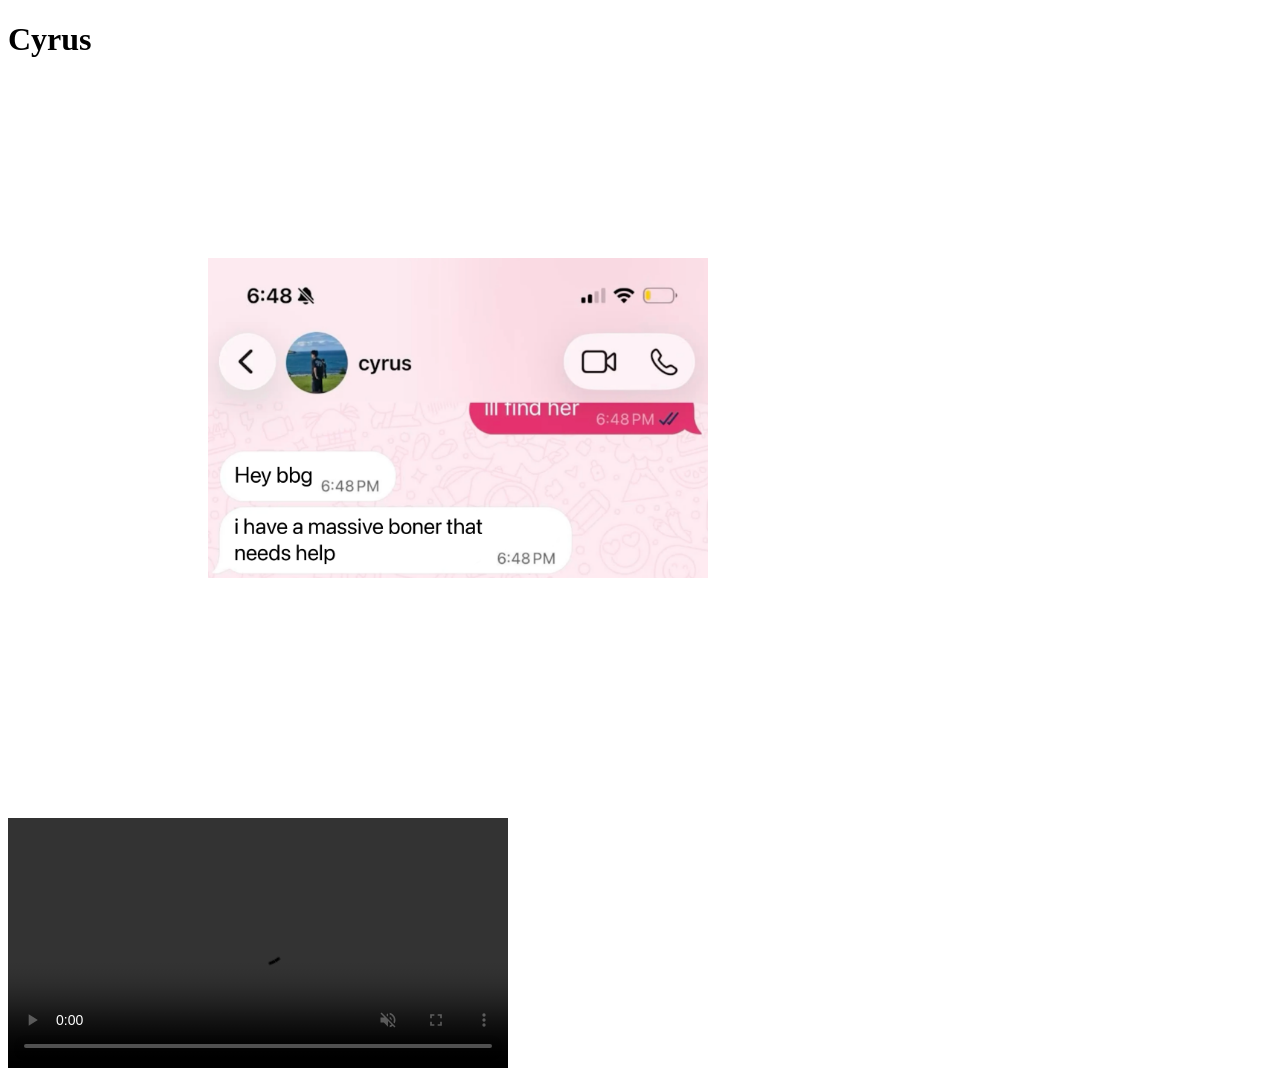
<file: index.html>
<!DOCTYPE html>
<html lang="en">
<head>
    <meta charset="UTF-8">
    <link rel="stylesheet" href="styles.css">
    <meta name="viewport" content="width=device-width, initial-scale=1.0">
    <title>Cyrus</title>
</head>
<body>
    <h1>Cyrus</h1>
    <div class="centering">
        <img src="Cyrus Screenshot.png" alt="Cyrus" width="500">
    </div>
    <br><br>

    <video width="500" controls autoplay muted loop playsinline>
        <source src="IMG_4732.mp4" type="video/mp4">
        Your browser does not support video.
    </video>
</body>
</html>
</file>
<file: styles.css>
.centering {
  postion: absolute;
  margin: 200px;
}
</file>
